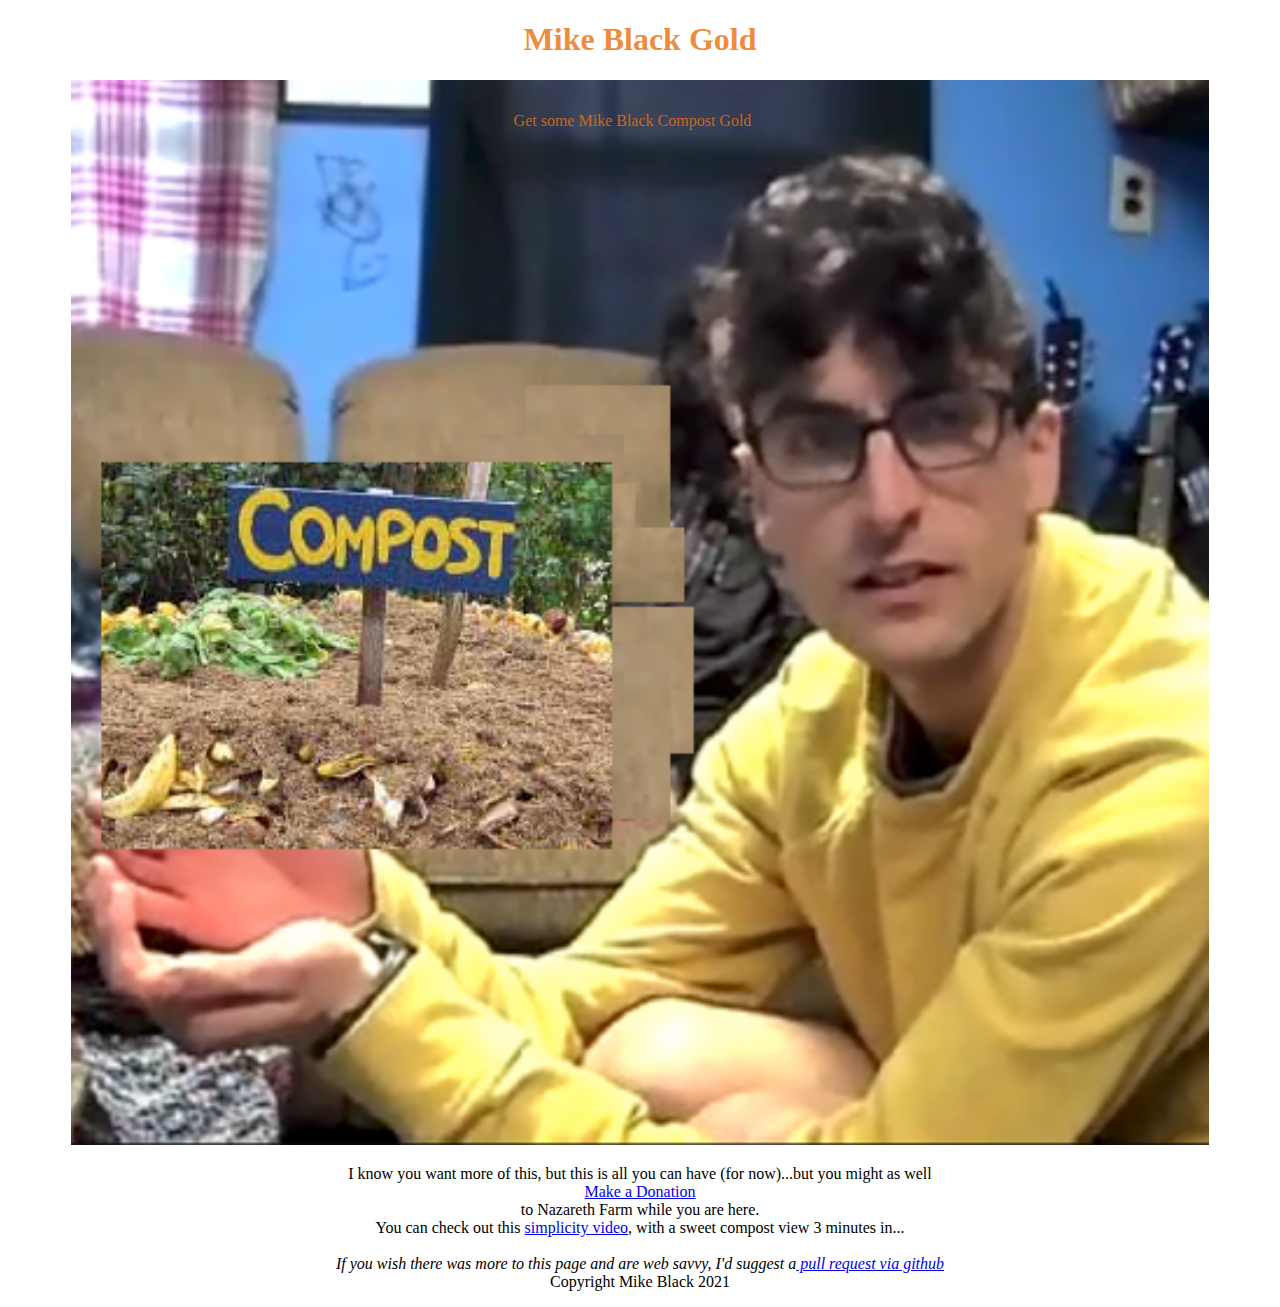
<file: index.html>
<!DOCTYPE html>
<html lang="en">
  <head>
    <!-- CSS only -->
    <link href="https://cdn.jsdelivr.net/npm/bootstrap@5.0.0-beta1/dist/css/bootstrap.min.css" rel="stylesheet" integrity="sha384-giJF6kkoqNQ00vy+HMDP7azOuL0xtbfIcaT9wjKHr8RbDVddVHyTfAAsrekwKmP1" crossorigin="anonymous">
    <link rel="stylesheet" href="css/mystyle.css">
    <meta charset="utf-8">
    <meta name="viewport" content="width=device-width, initial-scale=1">
    <title>Mike Black Gold</title>
  </head>
  <body>
    <div class="container">
      <!-- navbar -->  
     
    <h1>Mike Black Gold</h1>
    <div class="container">
      <img src="images/MBGOLD_CROP.png" alt="Compost Mike" style="width: 90%;">
      <div class="top-middle"> Get some Mike Black Compost Gold</div>
    </div>
    <p style="color:black">
      I know you want more of this, but this is all you can have (for now)...but you might as well
    
      <br>
      <a href="https://www.nazarethfarm.org/donate/" class="btn btn-primary" role="button">Make a Donation</a>
      <br>
        to Nazareth Farm while you are here. <br>
        You can check out this <a href="https://www.youtube.com/watch?v=KEN7mMVoksk"> simplicity video</a>, with a sweet compost view 3 minutes in...
    <br> <br>
    
      <i> If you wish there was more to this page and are web savvy, I'd suggest a<a href="https://github.com/jimc66/mikeblackgold"> pull request via github</a>   </i>
    <br>
      Copyright Mike Black 2021
    </p>
    <!-- Bootstrap Bundle with Popper -->
    <script src="https://cdn.jsdelivr.net/npm/bootstrap@5.0.0-beta1/dist/js/bootstrap.bundle.min.js" integrity="sha384-ygbV9kiqUc6oa4msXn9868pTtWMgiQaeYH7/t7LECLbyPA2x65Kgf80OJFdroafW" crossorigin="anonymous"></script>
  </div>
  </body>

</html>
</file>
<file: css/mystyle.css>
/* Container holding the image and the text */
.container {
  position: relative;
  text-align: center;
  color: rgba(236, 114, 14, 0.822);
}

/* Bottom left text */
.bottom-left {
  position: absolute;
  bottom: 8px;
  left: 16px;
}

/* Top left text */
.top-left {
  position: absolute;
  top: 8px;
  left: 16px;
}

/* Top right text */
.top-right {
  position: absolute;
  top: 8px;
  right: 16px;
}

/* Top right text */
.top-middle {
    position: absolute;
    top: 3%;
    left: 40%;
  }
  
/* Bottom right text */
.bottom-right {
  position: absolute;
  bottom: 8px;
  right: 16px;
}

/* Centered text */
.centered {
  position: absolute;
  top: 50%;
  left: 50%;
  transform: translate(-50%, -50%);
}
</file>
